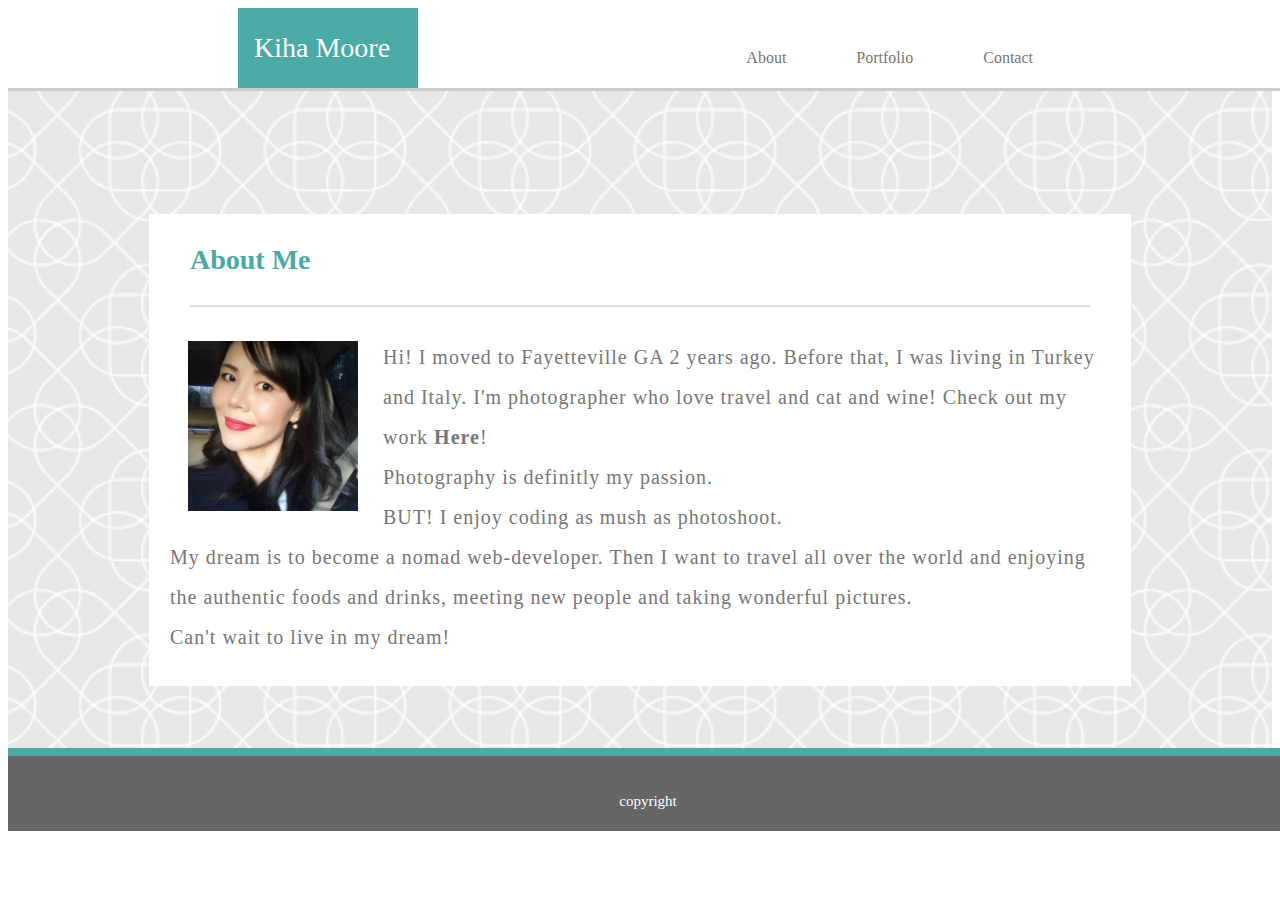
<file: index.html>
<!DOCTYPE html>
<html lang="en">

<head>
    <meta charset="UTF-8">
    <meta name="viewport" content="width=device-width, initial-scale=1.0">
    <meta http-equiv="X-UA-Compatible" content="ie=edge">
    <title>Basic-Portfolio</title>
    <meta name="viewport" content="width=device-width,initial-scale=1.0,minimum-scale=1.0">
    <link rel="stylesheet" href="css/style.css">
</head>

<body>
    <div class="header">
        <div class="header-logo">
            <p class="myname">Kiha Moore</p>
        </div>
        <div>
            <ul>
                <li><a href="contact.html">Contact</a></li>
                <li><a href="portfolio.html">Portfolio</a></li>
                <li><a href="ndex.html">About</a></li>
            </ul>
        </div>
    </div>

    <div class="about-wrapper">
        <div class="about-me">
            <h1>About Me</h1>
            <hr>
            <img src="images/53570945_2155665161146582_6685549747970768896_n.jpg" alt="Kiha's picture">
            <p class=aboutme-letters>Hi! I moved to Fayetteville GA 2 years ago. 
                Before that, I was living in Turkey and Italy. 
                I'm photographer who love travel and cat and wine! 
                Check out my work <a href="https://www.kiha-moore.com/"><span>Here</span>!</a> <br>
                 Photography is definitly my passion. <br>
                BUT! I enjoy coding as mush as photoshoot. <br>
                My dream is to become a nomad web-developer. Then I want to travel all over the world and 
                enjoying the authentic foods and drinks, meeting new people and taking wonderful pictures. <br>
                Can't wait to live in my dream! 
                
            
            
            </p>
            
        </div>
    </div>
    <div class="footer">
        <p class="footer-p">copyright</p>
    </div>

</body>

</html>
</file>
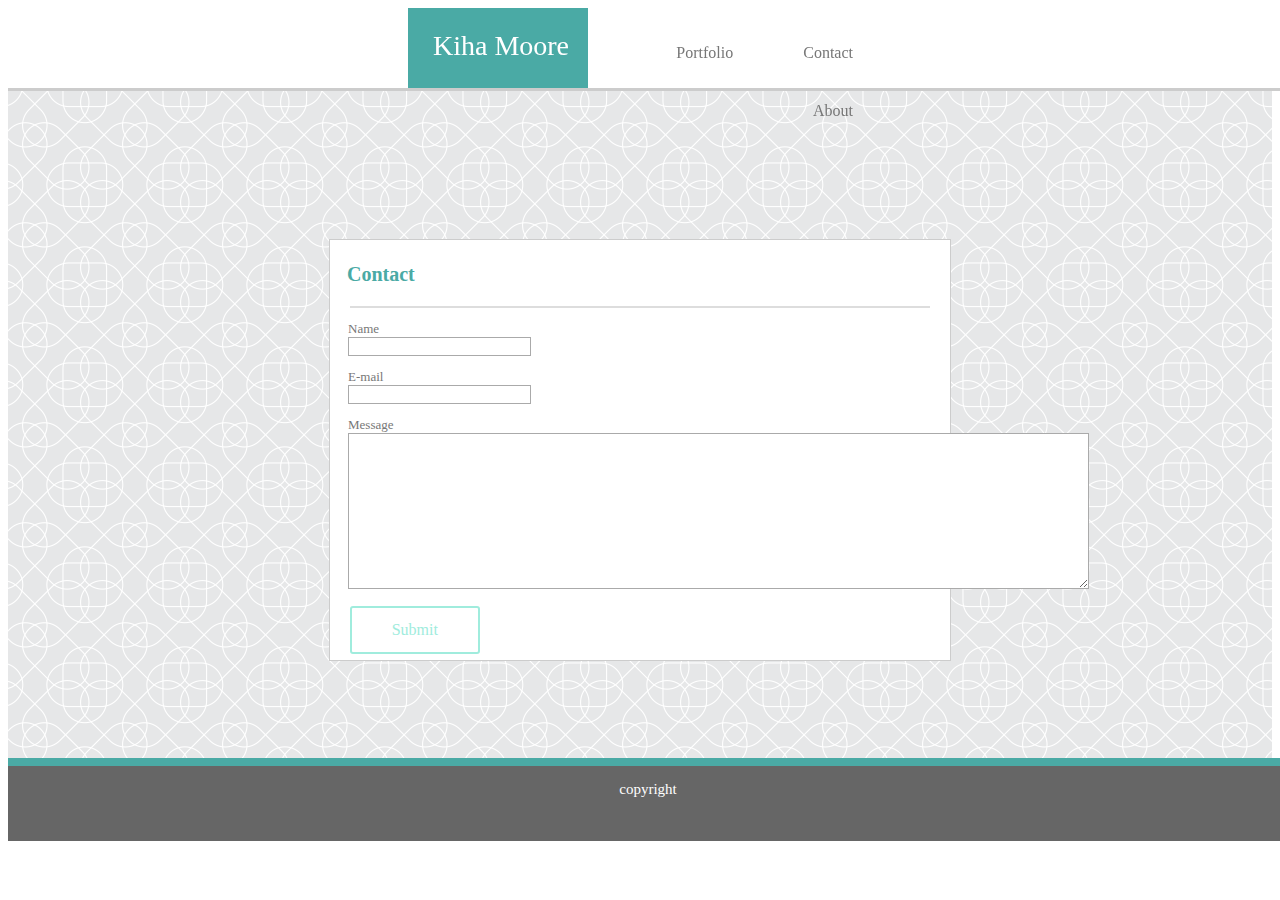
<file: contact.html>
<!DOCTYPE html>
<html lang="en">

<head>
    <meta charset="UTF-8">
    <meta name="viewport" content="width=device-width, initial-scale=1.0">
    <meta http-equiv="X-UA-Compatible" content="ie=edge">
    <title>Contact</title>
    <link rel="stylesheet" href="css/contact.css">
</head>

<body>
    <div class="header">
        <div class="header-logo">
            <p class="myname">Kiha Moore</p>
        </div>

        <ul>
            <li><a href="contact.html">Contact</a></li>
            <li><a href="portfolio.html">Portfolio</a></li>
            <li><a href="index.html">About</a></li>
        </ul>

    </div>


    <div class="about-wrapper">
        <div class="contact-form">
            <h1 class="contact">Contact</h1>
            <hr>
            <form action="#" method="post">
                <p class="contents">Name<br>
                    <input type="text" name="name"></p>
                <p class="contents">E-mail<br>
                    <input type="text" name="mail"></p>
                <p class="contents">Message<br>
                    <textarea name="comment" cols="90" rows="10"></textarea></p>
                <a href="#" class="cp_btn">Submit</a>
            </form>
        </div>
    </div>

    <div class="footer">
        <p class="footer-p">copyright</p>
    </div>

    </div>
</body>

</html>
</file>
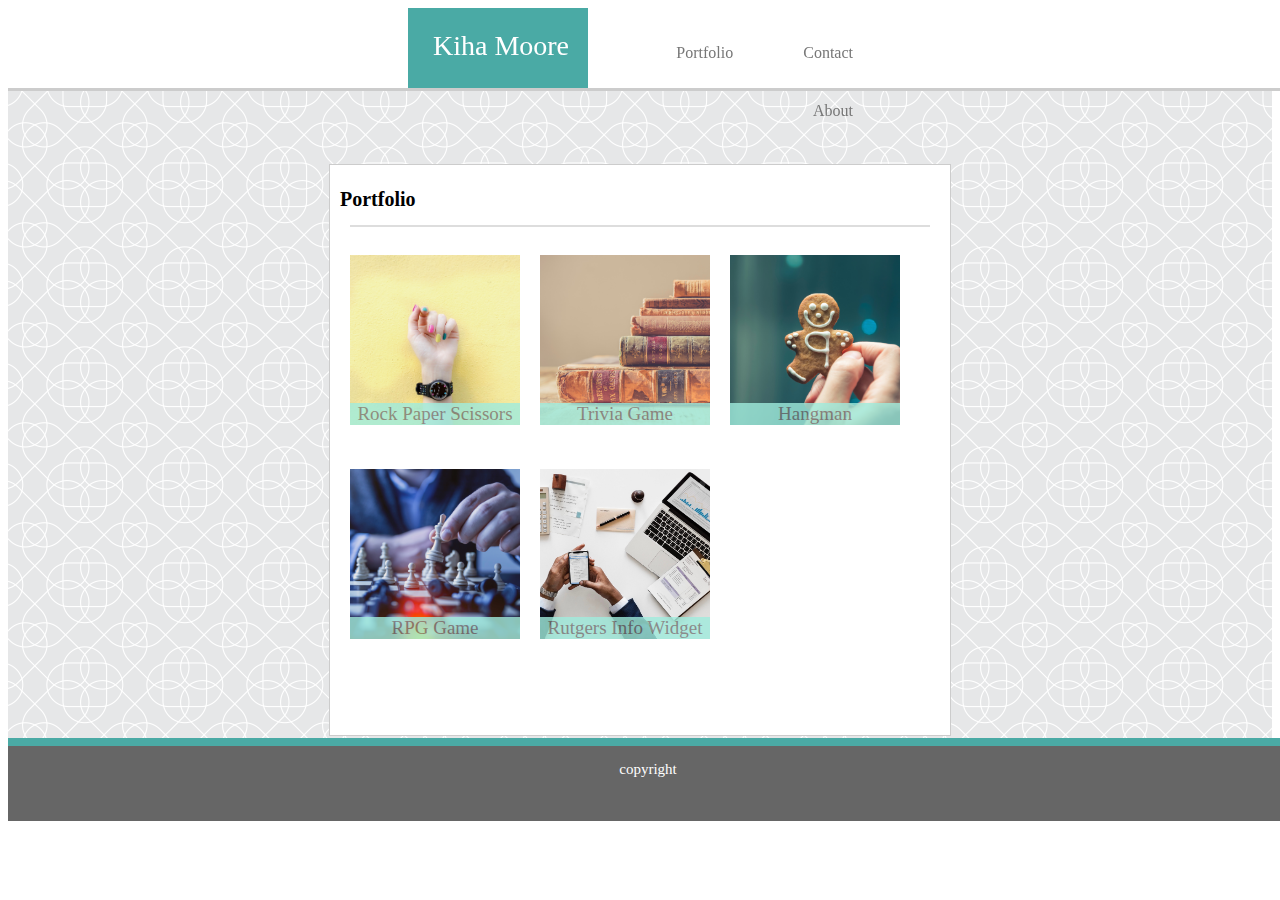
<file: portfolio.html>
<!DOCTYPE html>
<html lang="en">

<head>
     <meta charset="UTF-8">
     <meta name="viewport" content="width=device-width, initial-scale=1.0">
     <meta http-equiv="X-UA-Compatible" content="ie=edge">
     <title>Portfolio</title>
     <link rel="stylesheet" href="css/portfolio.css">
</head>

<body>
     <div class="header">
          <div class="header-logo">
               <p class="myname">Kiha Moore</p>
          </div>
          <ul>
               <li><a href="contact.html">Contact</a></li>
               <li><a href="portfolio.html">Portfolio</a></li>
               <li><a href="index.html">About</a></li>
          </ul>
     </div>


     <div class="about-wrapper">
          <div class="gallery">
               <h1>Portfolio</h1>
               <hr>

               <div class="example1">
                    <img src="images/analia-baggiano-776983-unsplash.jpeg" alt="Rock Paper Scissors's image">
                    <p><a href="https://www.youtube.com/watch?v=AnRYS02tvRA">Rock Paper Scissors</a></p>
               </div>

               <div class="example2">
                    <img src="images/chris-lawton-236413-unsplash.jpeg" alt="Trivia's image" />
                    <p><a href="https://www.triviaplaza.com/">Trivia Game</a></p>
               </div>

               <div class="example3">
                    <img src="images/pietro-de-grandi-198064-unsplash.jpeg" alt="Hangman's image" />
                    <p><a href="https://www.gamestolearnenglish.com/hangman/">Hangman</a></p>
               </div>

               <div class="example4">
                    <img src="images/jeshoots-com-632498-unsplash.jpeg" alt="RPG's image" />
                    <p><a href="https://store.steampowered.com/genre/Free%20to%20Play/">RPG Game</a></p>
               </div>

               <div class="example5">
                    <img src="images/rawpixel-594848-unsplash 2.jpeg" alt="Widget's image" />
                    <p><a href="https://en.wikipedia.org/wiki/Widget">Rutgers Info Widget</a></p>
               </div>
          </div>
     </div>


     <div class="footer">
          <p class="footer-p">copyright</p>
     </div>

     </div>
</body>

</html>
</file>
<file: css/style.css>
body{
        font-family: 'Georgia', Times, Times New Roman, serif;
    }
    
    
    
    .header{
        position: fixed;
        background-color:white;
        width:100%;
        height:80px;
        border-bottom: 3px solid #cccccc;
    
    }
    
    .header-logo{
        float:left;
        height:80px;
        width:180px;
        background-color:#4aaaa5;
        color:white;
        margin-left:230px;
        
    } 
    
    .myname{
        font-size: 28px;
        color:white;
        margin-top:10px;
        margin-left:6px;
    }
    
      
    ul {
        list-style: none;
        margin-left:80px;
        padding-right:220px;
        
      }
    
    li{
        float:right;
        padding: 25px 35px;
        color:#777777;
        
    }

    span{
        font-weight:bold;
    }
    
    a{
        text-decoration:none;
        color:#777777;
    }
    
    a:hover{
        color:#4aaaa5;
    }
    
    
    .about-wrapper{
        background-image: url("../images/intersection.png");
        background-size: contain;
        width:100%;
        height:740px;
        margin-bottom:-10px;
        
    }
    
    .about-me{
        width:960px;
        height:450px;
        background-color:white;
        position: absolute;
        top: 50%; 
        left: 50%;
        transform: translate(-50%, -50%);
        border:solid 1px white;
        padding: 10px 10px;
        margin-right:10px;
    }

    .aboutme-letters {
        letter-spacing: 0.05em
    }


    hr{
        background-color:#dddddd;
        width:900px;
        height:2px;
        border:none;
        
    }
    
    h1{
            color:#4aaaa5;
            font-size:28px;
            padding-left:30px;
            padding-bottom:10px;
        }
    
    img{
        float:left;
        width:170px;
        height:170px;
        margin-left:28px; 
        margin-top:26px; 
        margin-right:25px;
    }
    
    p{
        font-size:20px;
        line-height:40px;
        color:#777777;
        padding:10px 10px;
    
    }
    
    .footer{
        width:100%;
        height:75px;
        background-color:#666666;
        position:absolute;
        margin-top:10px;
        border-top: 8px solid #4aaaa5;
    }
    
    .footer-p{
        color:white;
        font-size:15px;
        text-align:center;
    }
</file>
<file: css/contact.css>
body{
    font-family: 'Georgia', Times, Times New Roman, serif;
}



.header{
    position: fixed;
    background-color:white;
    width:100%;
    height:80px;
    border-bottom: 3px solid #cccccc;

}

.header-logo{
    float:left;
    height:80px;
    width:180px;
    background-color:#4aaaa5;
    color:white;
    margin-left:400px;
    
} 
.myname{
    font-size: 28px;
    color:white;
    margin-top:10px;
    margin-left:6px;
    text-align:center;
    padding-top:12px;
}

ul {
    list-style: none;
    margin-left:100px;
    padding-right:400px;

}

li{
    float:right;
    padding: 20px 35px;
    color:#777777;
    
}

a{
    text-decoration:none;
    color:#777777;
}

a:hover{
    color:#4aaaa5;
}



.about-wrapper{
    background-image: url("../images/intersection.png");
    width:100%;
    height:750px;
    margin-bottom:-10px;
    
}


.contact-form{
    width:600px;
    height:400px;
    background-color:white;
    position: absolute;
	top: 50%; 
	left: 50%;
    transform: translate(-50%, -50%);
    border:solid 1px #cccccc;
    padding: 10px 10px;
    margin-right:10px;
}

.contact{
    color:#4aaaa5;
    font-size:20px;
    margin-bottom:20px;
    padding-left:7px;
}

hr{
    background-color:#dddddd;
    width:580px;
    height:2px;
    border:none;
}

.contents{
    color:#777777;
    font-size:13px;
    padding-left:8px;
}

input[type="text"],
textarea {
    outline: none;
    border: 1px solid #aaa;
    -webkit-transition: all .3s;
    transition: all .3s;
}
input[type="text"]:focus,
textarea:focus {
     box-shadow: 0 0 7px #aafceb;
    border: 1px solid #a0ecdd;
}


a.cp_btn {
	display: block;
	width: 100px;
	padding: 0.8em;
	text-align: center;
	text-decoration: none;
	color: #a0ecdd;
	border: 2px solid #a0ecdd;
	border-radius: 3px;
    transition: .4s;
    margin-left:10px;
}
a.cp_btn:hover {
	background: #a0ecdd;
	color: #fff;
}
.footer{
    width:100%;
    height:75px;
    background-color:#666666;
    position:absolute;
    margin-top:10px;
    border-top: 8px solid #4aaaa5;
}

.footer-p{
    color:white;
    font-size:15px;
    text-align:center;
}
</file>
<file: css/portfolio.css>
body{
    font-family: 'Georgia', Times, Times New Roman, serif;
}



.header{
    position: fixed;
    background-color:white;
    width:100%;
    height:80px;
    border-bottom: 3px solid #cccccc;

}

.header-logo{
    float:left;
    height:80px;
    width:180px;
    background-color:#4aaaa5;
    color:white;
    margin-left:400px;
    
} 

.myname{
    font-size: 28px;
    color:white;
    margin-top:10px;
    margin-left:6px;
    text-align:center;
    padding-top:12px;
}

ul {
    list-style: none;
    margin-left:100px;
    padding-right:400px;

    
  }

li{
    float:right;
    padding: 20px 35px;
    color:#777777;
    
}

a{
    text-decoration:none;
    color:#777777;
}

a:hover{
    color:#4aaaa5;
}

/* .about-wrapper{
    background-image: url("imges/intersection.png");
    width:100%;
    height:730px;
    
} */

.about-wrapper{
    background-image: url("../images/intersection.png");
    width:100%;
    height:730px;
    margin-bottom:-10px;
    
}

hr{

    background-color:#dddddd;
    width:580px;
    height:2px;
    border:none;
}


.gallery{
    width:600px;
    height:550px;
    background-color:white;
    position: absolute;
	top: 50%; 
	left: 50%;
    transform: translate(-50%, -50%);
    border:solid 1px #cccccc;
    padding: 10px 10px;
    margin-right:10px;
}

h1{
    font-size:20px;
}

img{
    width:170px;
    height:170px;
}

.example1{
    position: relative;
    float:left;
    padding:20px 10px;
    
    }

.example1 p{
    font-size:	19px;
	text-align:	center;
	bottom:		24px;
	margin:		0;
	padding:	0;
	color:		#fff;
    background:	#a0ecdd; 
    opacity: 0.8;
    position:	absolute; 
    width:		170px;
}
        
.example1:hover{
    color:blue;
}
    
.example2{
    position: relative;
    float:left;
    padding-right:15px;
    padding:20px 10px;
}

.example2 p{
    font-size:	19px;
	text-align:	center;
	bottom:		24px;
	margin:		0;
	padding:	0;
	color:		#fff;
	background:	#a0ecdd; 
    position:	absolute; 
    width:		170px;
    opacity: 0.8;
}

.example3{
    position: relative;
    float:left;
    padding-right:15px;
    padding:20px 10px;
}

.example3 p{
    font-size:	19px;
	text-align:	center;
	bottom:		24px;
	margin:		0;
	padding:	0;
	color:		#fff;
	background:	#a0ecdd; 
    position:	absolute; 
    width:		170px;
    opacity: 0.8;
}

.example4{
    position: relative;
    float:left;
    padding-right:15px;
    padding:20px 10px;
}


.example4 p{
    font-size:	19px;
	text-align:	center;
	bottom:		24px;
	margin:		0;
	padding:	0;
	color:		#fff;
	background:	#a0ecdd;
    position:	absolute; 
    width:		170px;
    opacity: 0.8;
}


.example5{
    position: relative;
    float:left;
    padding-right:15px;
    padding:20px 10px;
    
}

.example5 p{
    font-size:	19px;
	text-align:	center;
	bottom:		24px;
	margin:		0;
	padding:	0;
	color:		#fff;
	background:	#a0ecdd;
    position:	absolute; 
    width:		170px;
    opacity: 0.8;
    
}


.footer{
    width:100%;
    height:75px;
    background-color:#666666;
    position:absolute;
    margin-top:10px;
    border-top: 8px solid #4aaaa5;
}

.footer-p{
    color:white;
    font-size:15px;
    text-align:center;
}
</file>
